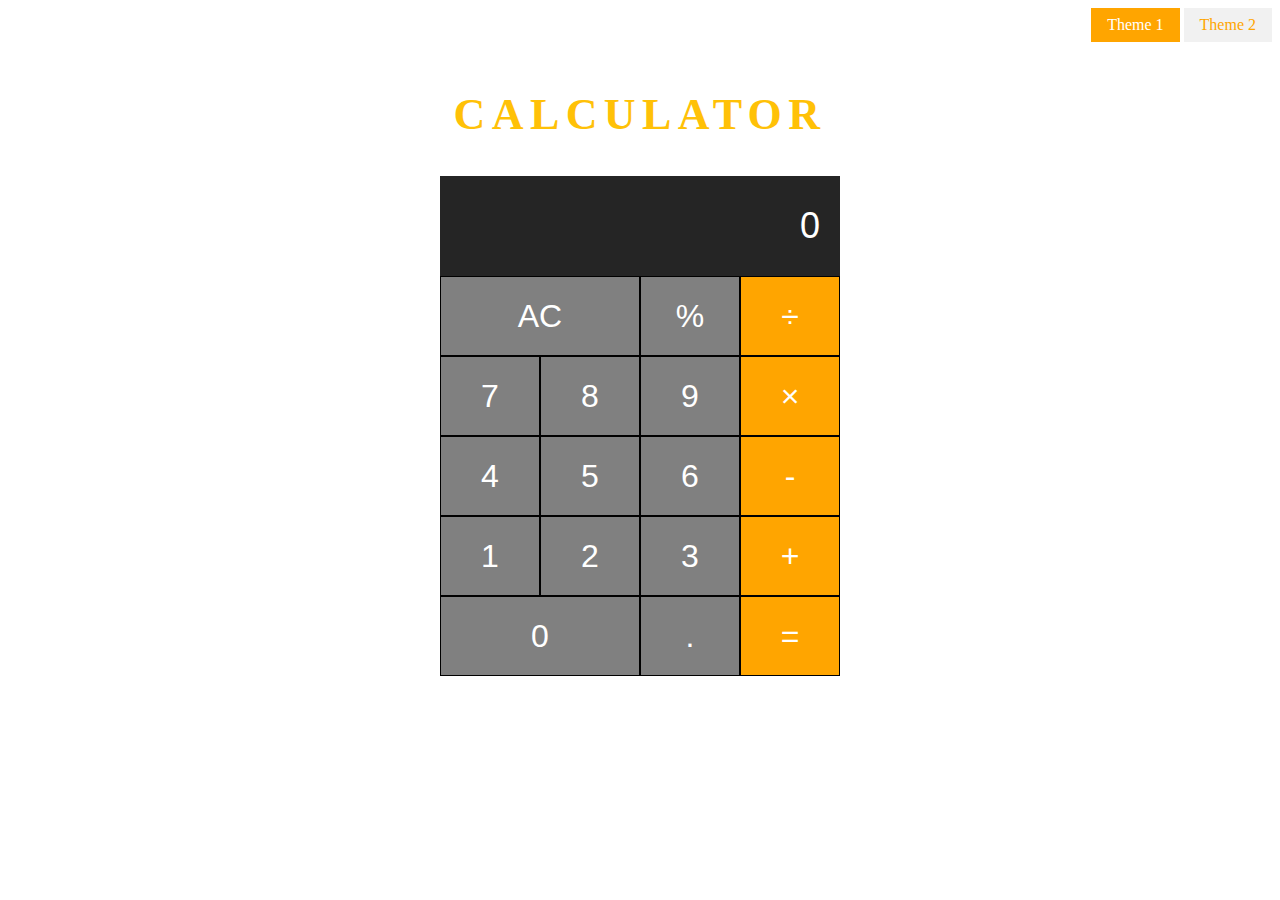
<file: index.html>
<!DOCTYPE html>
<html>
  <head>
    <meta charset="utf-8">
    <meta name="viewport" content="width=device-width, initial-scale=1.0">
    <title>Calculator</title>
    <link rel="stylesheet" href="stylesheet.css">
  </head>
  <body>
    <div class="btn-theme-page">
        <a href="index.html" class="btn-theme-1">Theme 1</a>
        <a href="index-cal2.html" class="btn-theme-2">Theme 2</a>
    </div>
    <div class="calculator">
        <div class="cal-title">
            <h2 class="title-name text-uppercase">Calculator</h2>       
        </div>
        <input type="text" class="calculator-screen" value="0" disabled/>
        <div class="calculator-keys">
            <div class="row">
                <button class="all-clear">AC</button>
                <button class="percentage">%</button>
                <button class="operator" value="/">&divide;</button>
            </div>

            <div class="row">
                <button class="number" value="7">7</button>
                <button class="number" value="8">8</button>
                <button class="number" value="9">9</button>
                <button class="operator" value="*">&times;</button>
            </div>

            <div class="row">
                <button class="number" value="4">4</button>
                <button class="number" value="5">5</button>
                <button class="number" value="6">6</button>
                <button class="operator" value="-">-</button>
            </div>

            <div class="row">
                <button class="number" value="1">1</button>
                <button class="number" value="2">2</button>
                <button class="number" value="3">3</button>
                <button class="operator" value="+">+</button>
            </div>

            <div class="row">
                <button class="number zero-btn" value="0">0</button>
                <button class="decimal" value=".">.</button>
                <button class="equal-sign">=</button>
            </div>
        </div>
    </div>
    <script type="text/javascript" src="script.js"></script>
  </body>
</html>
</file>
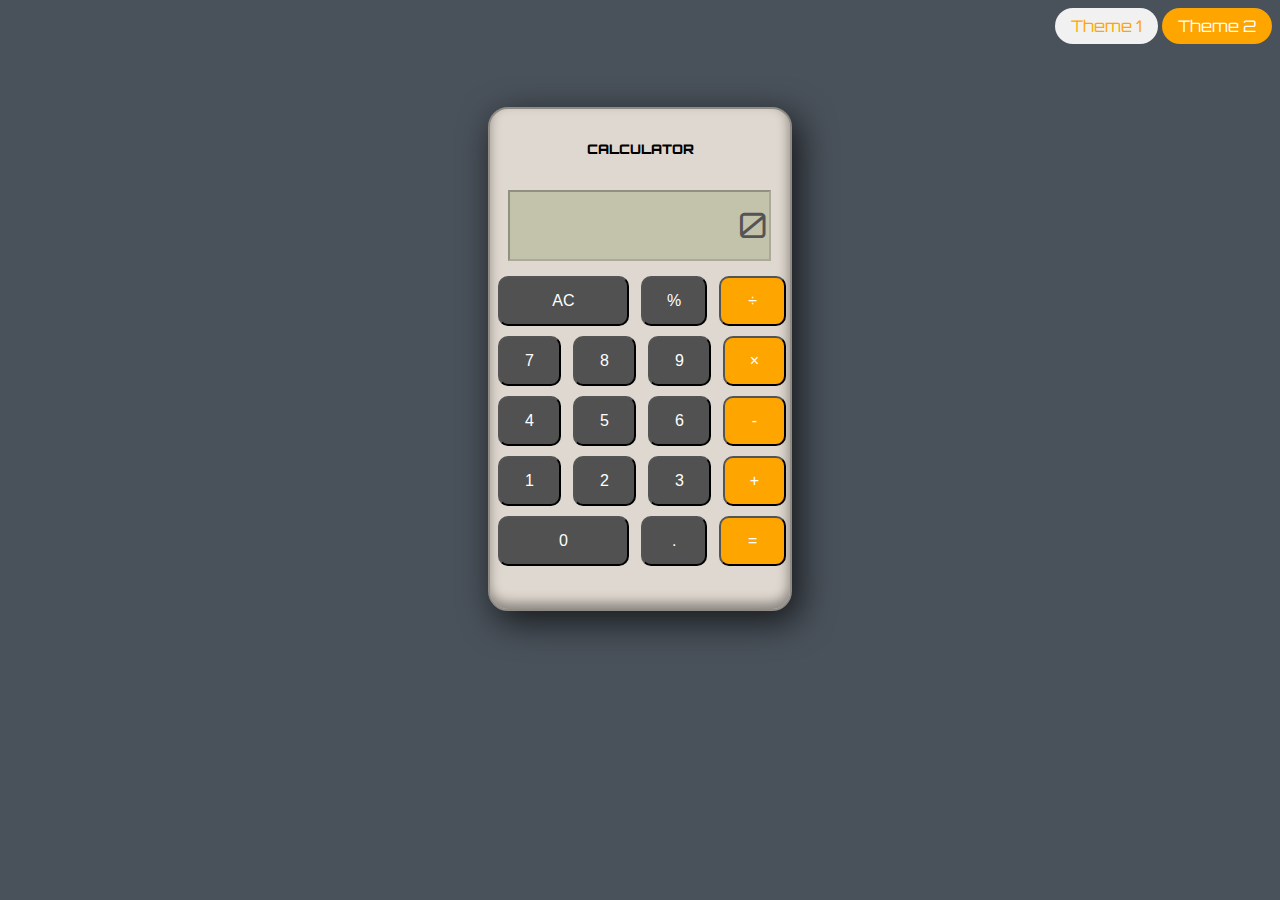
<file: index-cal2.html>
<!DOCTYPE html>
<html>
  <head>
    <meta charset="utf-8">
    <meta name="viewport" content="width=device-width, initial-scale=1.0">
    <title>Calculator</title>
    <link href='https://fonts.googleapis.com/css?family=Orbitron' rel='stylesheet'>
    <link rel="stylesheet" href="stylesheet-cal2.css">
  </head>
  <body>
    <div class="btn-theme-page">
      <a href="index.html" class="btn-theme-1">Theme 1</a>
      <a href="index-cal2.html" class="btn-theme-2">Theme 2</a>
    </div>  
    <div class="calculator">      
        <div class="title">
            <h5 style="text-align: center;"><b>CALCULATOR</b></h5>
          </div>
          <!-- <div class="cal-screen"><input type="text" class="calculator-screen" value="0" disabled/></div> -->
          <input type="text" class="calculator-screen"  style="text-align: right" value="0" disabled/>
        
        <div class="calculator-keys">
            <div class="row">
                <button class="all-clear">AC</button>
                <button class="percentage">%</button>
                <button class="operator" value="/">&divide;</button>
            </div>

            <div class="row">
                <button class="number" value="7">7</button>
                <button class="number" value="8">8</button>
                <button class="number" value="9">9</button>
                <button class="operator" value="*">&times;</button>
            </div>

            <div class="row">
                <button class="number" value="4">4</button>
                <button class="number" value="5">5</button>
                <button class="number" value="6">6</button>
                <button class="operator" value="-">-</button>
            </div>

            <div class="row">
                <button class="number" value="1">1</button>
                <button class="number" value="2">2</button>
                <button class="number" value="3">3</button>
                <button class="operator" value="+">+</button>
            </div>

            <div class="row">
                <button class="number zero-btn" value="0">0</button>
                <button class="decimal" value=".">.</button>
                <button class="equal-sign">=</button>
            </div>
        </div>
    </div>
    <script type="text/javascript" src="script.js"></script>

  </body>

</html>
</file>
<file: stylesheet.css>
.calculator {
    text-align: center;
    margin: 0 auto;
    padding-top: 10px;
    width: 400px;
}

.calculator-screen {
    width: 100%;
    height: 100px;
    background-color: #252525;
    color: #fff;
    text-align: right;
    font-size: 36px;
    border: none; 
    padding: 0 20px;
    box-sizing: border-box;
}

.calculator-keys {
    width: 100%;
}

.row {
    display: flex;
}

button {
    height: 80px;
    background-color: gray;
    border: 1px solid black;
    font-size: 32px;
    color:#fff;
    width: 25%;
    outline: none;
}

.all-clear, .zero-btn{
    width: 50%;
}

.operator, .equal-sign{
    background-color: orange;
}

button:hover {
    background-color: darkgrey;
}

.operator:hover, .equal-sign:hover{
    background-color: darkorange;
}


.title-name {
    font-size: 2.75rem;
    font-weight: 900;
    letter-spacing: 0.4rem;
    color: #ffc107;
    text-align: center;
}

.text-uppercase {
    text-transform: uppercase;

}

/* button another theme */
.btn-theme-page {
    text-align: right;

}

a {
    text-decoration: none;
    display: inline-block;
    padding: 8px 16px;
  }
  
  a:hover {
    background-color: #ddd;
    color: orange;
  }
  
  .btn-theme-1 {
    background-color: orange;
    color: white;
  }
  
  .btn-theme-2 {
    background-color: #f1f1f1;
    color: orange;
  }
</file>
<file: stylesheet-cal2.css>
body {
    font-family: 'Orbitron';
    background-color: #49515a;
}

.text-center {
    text-align: center;
}

.calculator {
    height: 500px;
    width: 300px;
    margin-top: 5%;
    margin-bottom: 5%;
    margin-left: auto;
    margin-right: auto;
    background-color: #dfd8d0;
    border: 2px solid #908b85;
    border-radius: 20px;
    box-shadow: 7px 10px 34px 1px rgba(0, 0, 0, 0.68), inset -1px -6px 12px 0.1px #89847e;
}

.title {
    padding-top: 10px;
    padding-bottom: 10px;
    font-family: 'Orbitron';
}

.calculator-screen {
    width: 85%;
    height: 65px;
    margin-left: 18px;
    margin-right: 10px;
    background-color: #c3c2ab;
    font-size: 35px;

}

.cal-screen {
    /* width: 85%;
    height: 65px; */
    margin-left: auto;
    margin-right: auto;
    border: 2px solid #b4b39d;
    border-radius: 6px;
    background-color: #c3c2ab;
  
}

input {
    font-family: 'Orbitron';
}

.calculator-keys {
    width: 100%;
    margin-top: 15px;
}

.row {
    display: flex;
}

button {
    font-size: 16px;
    background-color: #515151;
    /* border: 8px solid #dfd8d0; */
    color:#fff;
    width: 25%;
    outline: none;
    height: 50px;
    margin: 0 4px 10px 8px;
    /* margin-top: 20x; */
    border-radius: 10px;
    /* box-shadow: 0px 3px 0px 0px #222121, inset -1px -3px 10px 1px #515151 */
}


.all-clear, .zero-btn{
    width: 50%;
}

.operator, .equal-sign{
    background-color: orange;
    /* margin: 0px 4px 0px 0px; */
}

button:hover {
    background-color: darkgrey;
}

.operator:hover, .equal-sign:hover{
    background-color: darkorange;
}

/* button another theme */
.btn-theme-page {
    text-align: right;
}

a {
    text-decoration: none;
    display: inline-block;
    padding: 8px 16px;
}
  
  a:hover {
    background-color: #ddd;
    color: orange;
  }
  
  .btn-theme-1 {
    background-color: #f1f1f1;
    color: orange;
    border-radius: 20px;
  }
  
  .btn-theme-2 {
    background-color: orange;
    color: white;
    border-radius: 20px;
  }
</file>
